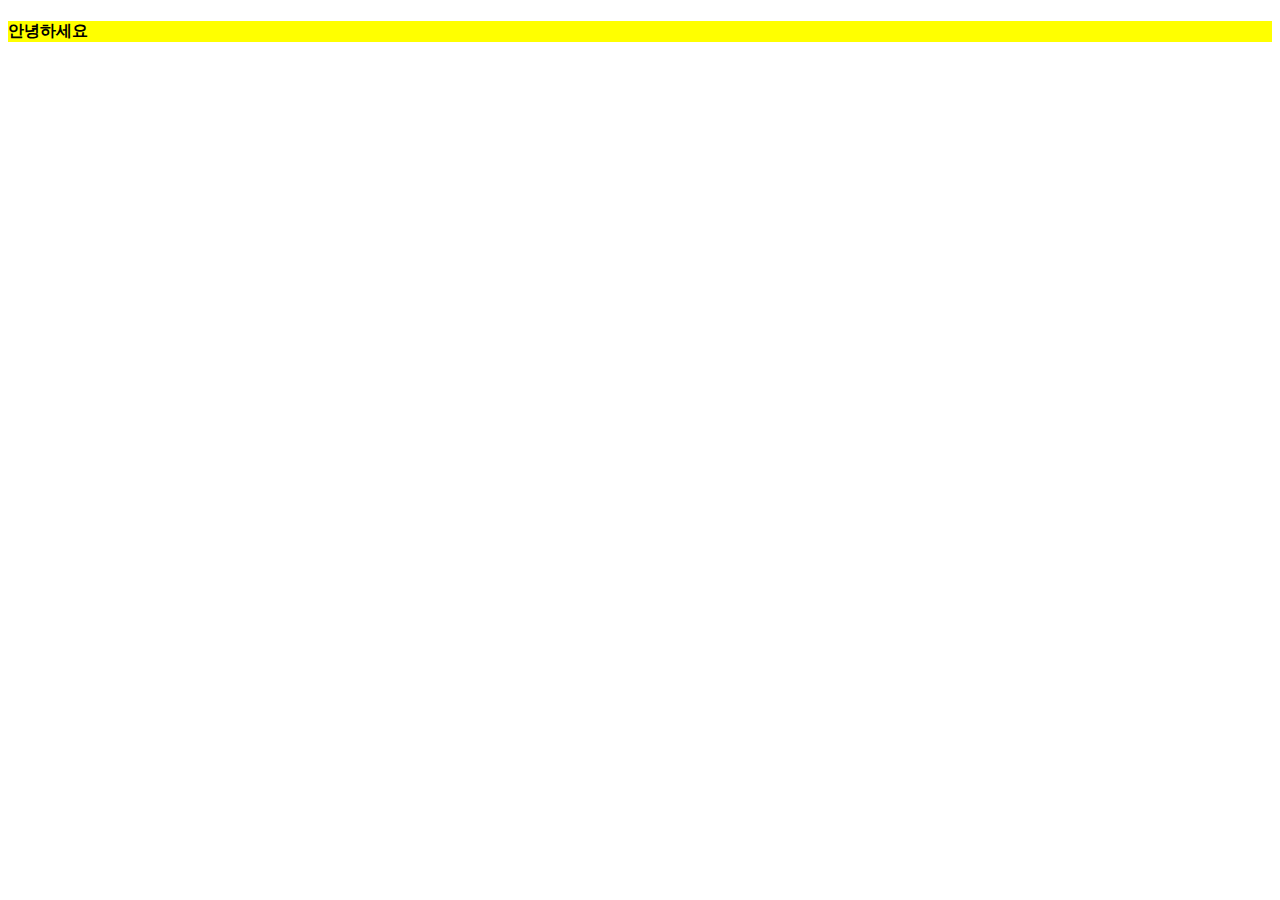
<file: jquery/jquery.html>
<!DOCTYPE html>
<html lang="en">
<head>
    <meta charset="UTF-8">
    <meta http-equiv="X-UA-Compatible" content="IE=edge">
    <meta name="viewport" content="width=device-width, initial-scale=1.0">
    <title>Document</title>
    <link rel="stylesheet" href="jquery.css">
</head>
<body>
    
    <h4 id="test">안녕하세요</h4>


    











    <script
    src="https://code.jquery.com/jquery-3.6.0.min.js"
    integrity="sha256-/xUj+3OJU5yExlq6GSYGSHk7tPXikynS7ogEvDej/m4="
    crossorigin="anonymous"></script>

    <script>

        // $('#test').text()
        // $('#test').css('color','red');
        $('#test').attr('src', 'dafadsf.jpg')
        $('#test').addClass('yellow-bg')



    </script>
</body>
</html>
</file>
